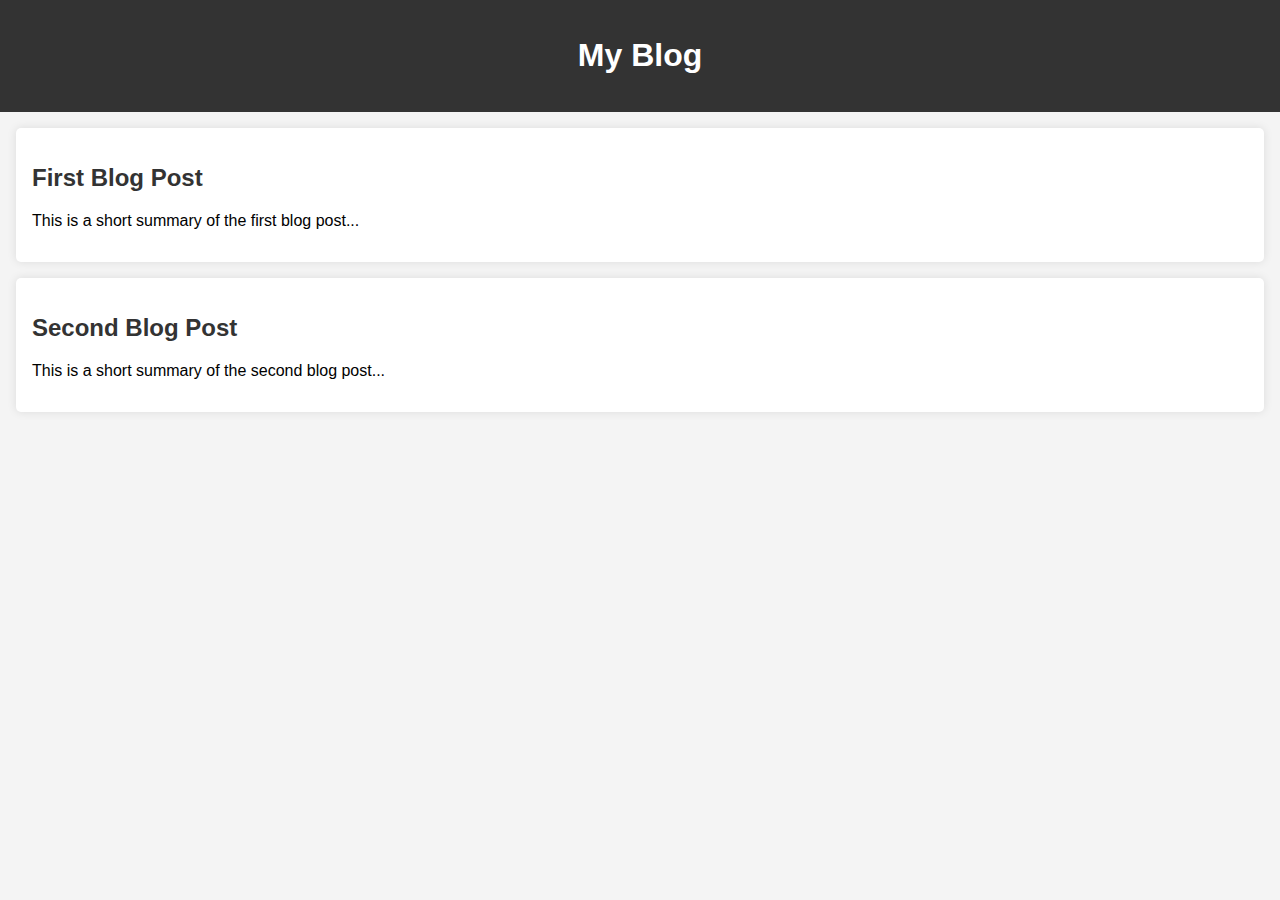
<file: index.html>
<!DOCTYPE html>
<html lang="en">
<head>
    <meta charset="UTF-8">
    <meta name="viewport" content="width=device-width, initial-scale=1.0">
    <title>My Blog</title>
    <link rel="stylesheet" href="blog.css">
</head>
<body>
    <header>
        <h1>My Blog</h1>
    </header>
    <main>
        <article>
            <h2><a href="post.html?post=1">First Blog Post</a></h2>
            <p>This is a short summary of the first blog post...</p>
        </article>
        <article>
            <h2><a href="post.html?post=2">Second Blog Post</a></h2>
            <p>This is a short summary of the second blog post...</p>
        </article>
        <!-- Add more articles as needed -->
    </main>
    <script src="blog.js"></script>
</body>
</html>
</file>
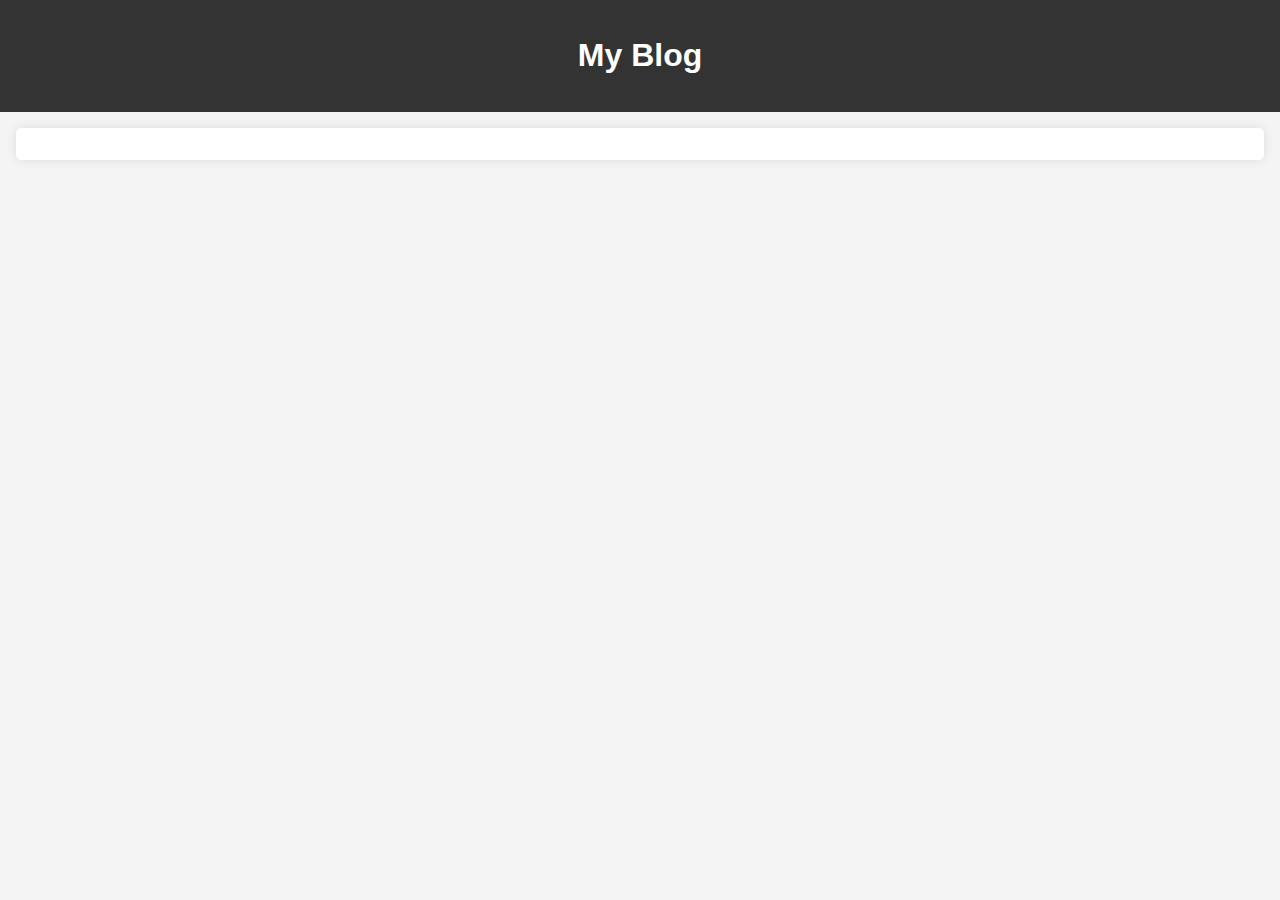
<file: post.html>
<!DOCTYPE html>
<html lang="en">
<head>
    <meta charset="UTF-8">
    <meta name="viewport" content="width=device-width, initial-scale=1.0">
    <title>Blog Post</title>
    <link rel="stylesheet" href="blog.css">
</head>
<body>
    <header>
        <h1>My Blog</h1>
    </header>
    <main>
        <article id="post-content">
            <!-- Content will be dynamically loaded here -->
        </article>
    </main>
    <script src="blog.js"></script>
</body>
</html>
</file>
<file: blog.css>
body {
    font-family: Arial, sans-serif;
    margin: 0;
    padding: 0;
    background-color: #f4f4f4;
}

header {
    background-color: #333;
    color: white;
    padding: 1em 0;
    text-align: center;
}

main {
    padding: 1em;
}

article {
    background-color: white;
    margin-bottom: 1em;
    padding: 1em;
    border-radius: 5px;
    box-shadow: 0 0 10px rgba(0, 0, 0, 0.1);
}

h2 a {
    text-decoration: none;
    color: #333;
}

h2 a:hover {
    color: #007BFF;
}
</file>
